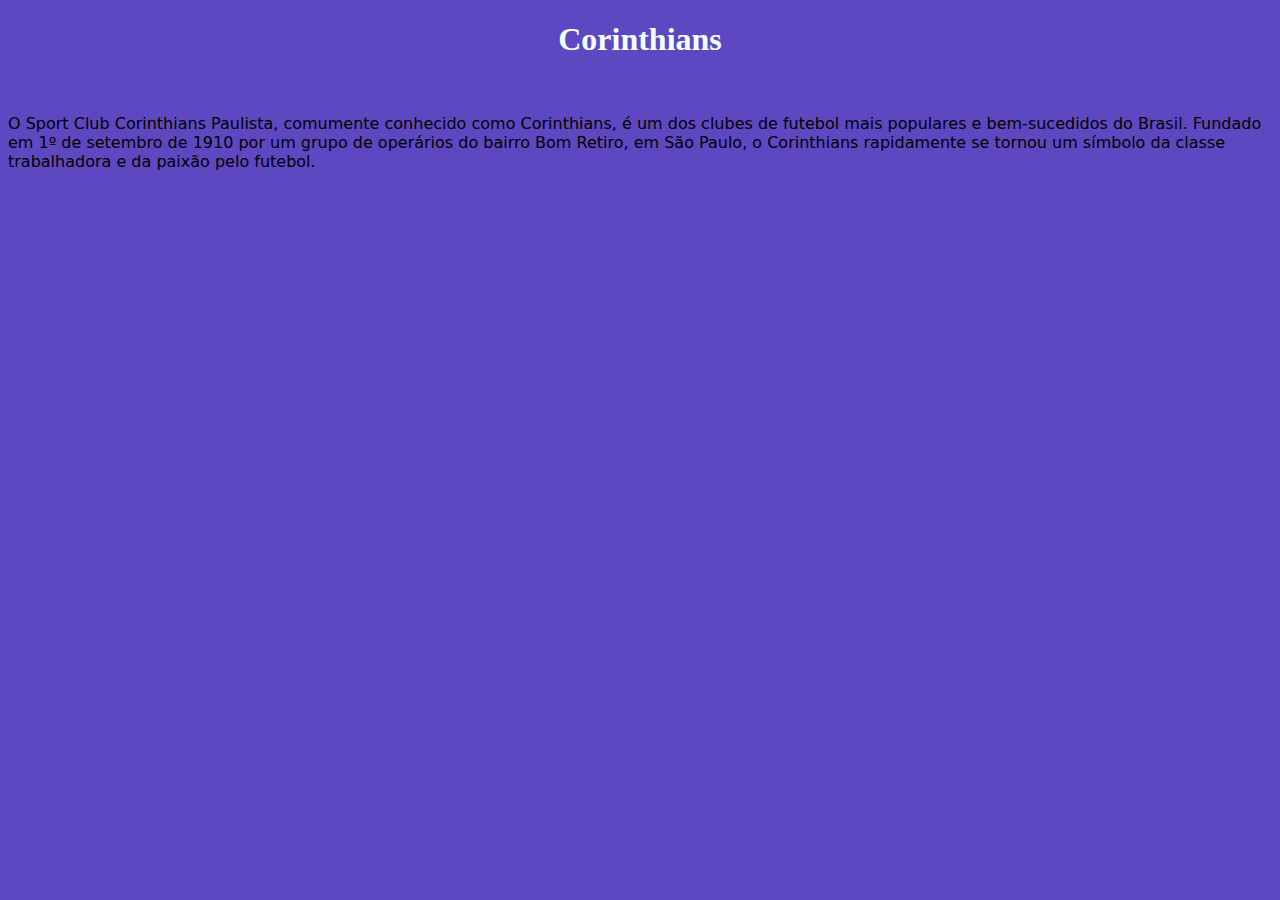
<file: 1/index.html>
<!DOCTYPE html>
<html lang="pt">
<head>
    <meta charset="UTF-8">
    <meta name="viewport" content="width=device-width, initial-scale=1.0">
    <title>1</title>
    <link rel="stylesheet" href="style.css">
</head>
<body>
    <center><h1>Corinthians</h1></center>
    <br>
    <p>O Sport Club Corinthians Paulista, comumente conhecido como Corinthians, é um dos clubes de futebol mais populares e bem-sucedidos do Brasil.
        Fundado em 1º de setembro de 1910 por um grupo de operários do bairro Bom Retiro, em São Paulo, o Corinthians rapidamente se tornou um símbolo
        da classe trabalhadora e da paixão pelo futebol.</p>
</body>
</html>
</file>
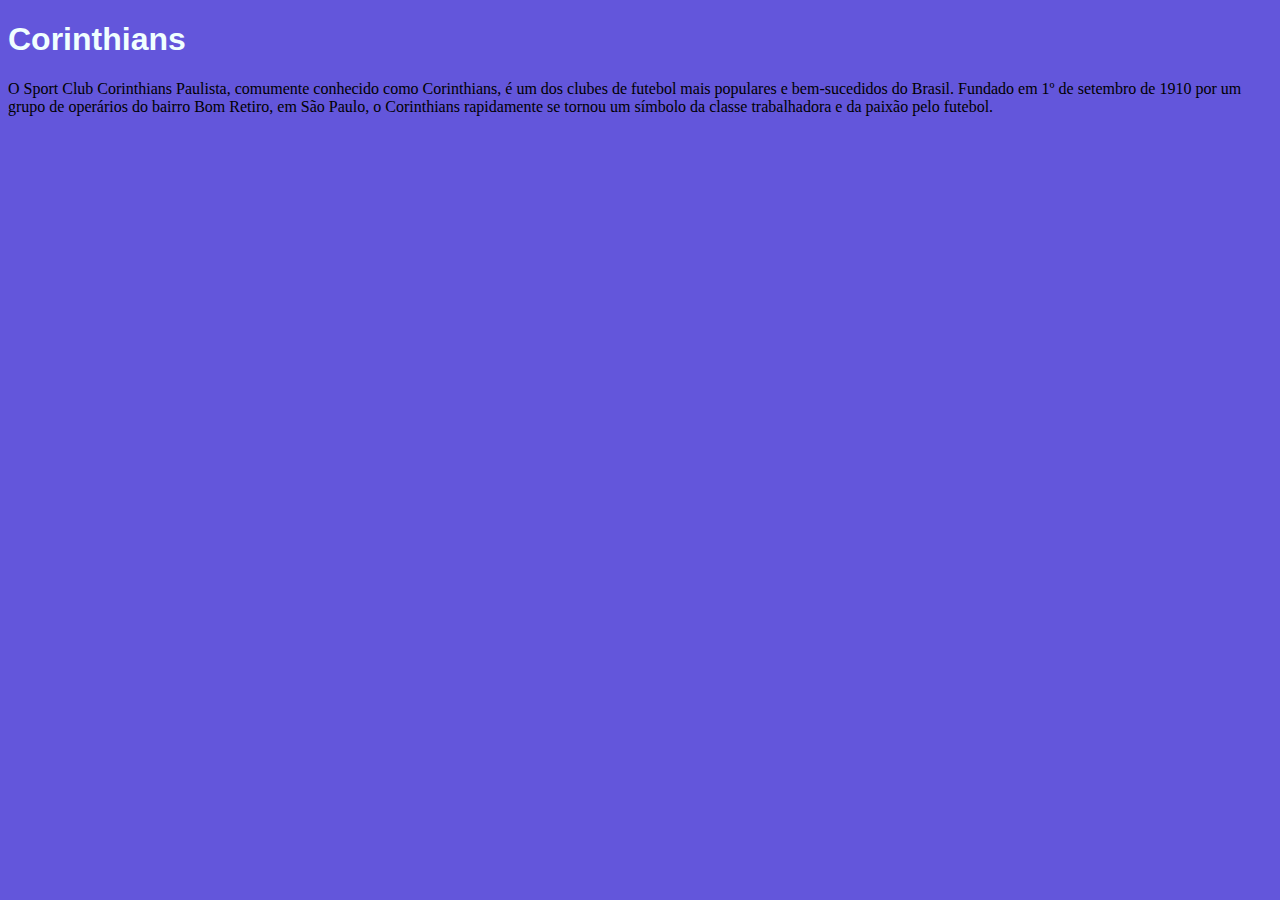
<file: 2/index.html>
<!DOCTYPE html>
<html lang="en">
<head>
    <meta charset="UTF-8">
    <meta name="viewport" content="width=device-width, initial-scale=1.0">
    <title>Document</title>
    <link rel="stylesheet" href="style.css">
</head>
<body>
    <h1 id="h1">Corinthians</h1>
    <p>
        O Sport Club Corinthians Paulista, comumente conhecido como Corinthians, é um dos clubes de futebol mais populares e bem-sucedidos do Brasil. Fundado em 1º de setembro de 1910
        por um grupo de operários do bairro Bom Retiro, em São Paulo, o Corinthians rapidamente se tornou um símbolo da classe trabalhadora e da paixão pelo futebol.</p>
</body>
</html>
</file>
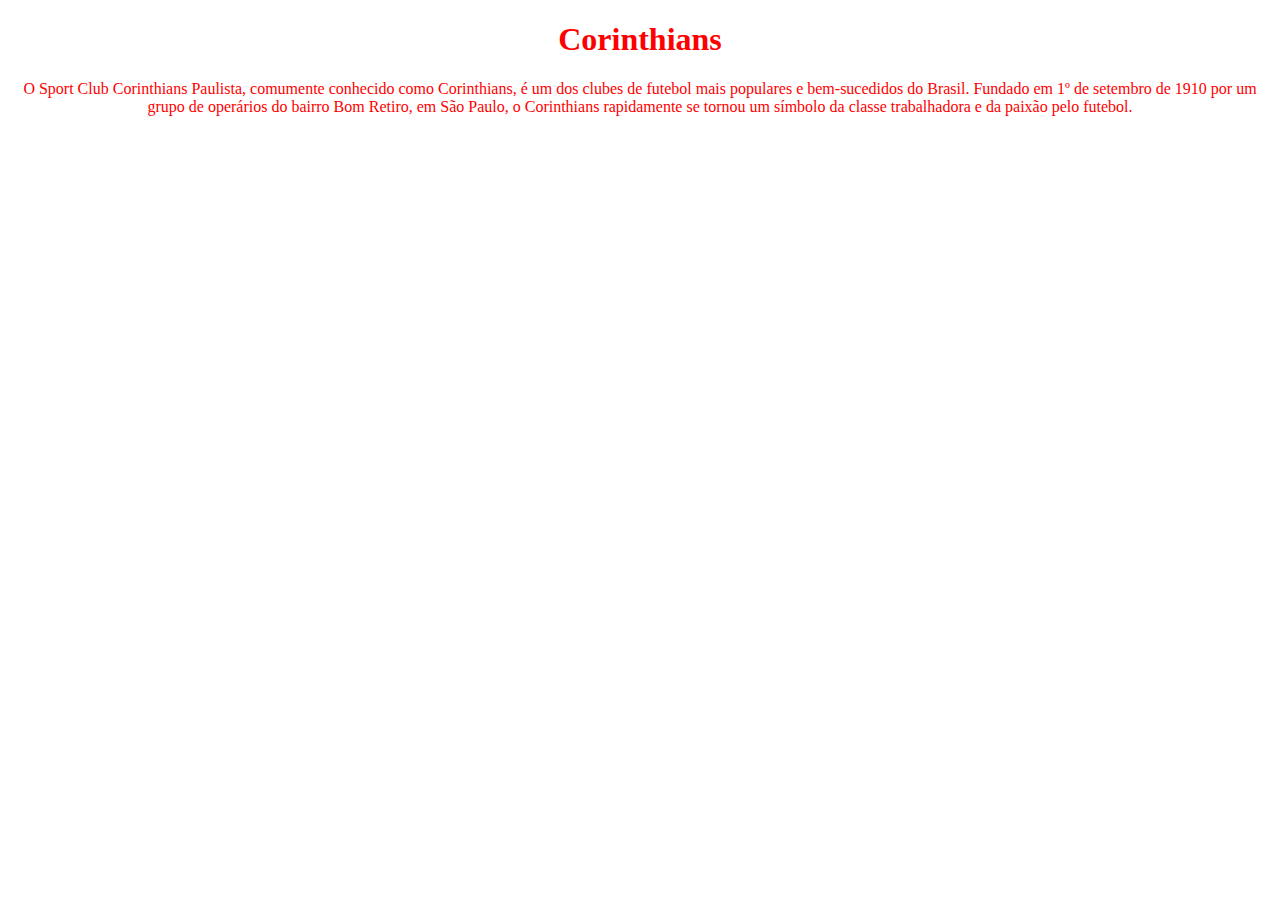
<file: 3/index.html>
<!DOCTYPE html>
<html lang="pt">
<head>
    <meta charset="UTF-8">
    <meta name="viewport" content="width=device-width, initial-scale=1.0">
    <title>3</title>
    <link rel="stylesheet" href="style.css">
</head>
<body>
    <h1>Corinthians</h1>
    <p>O Sport Club Corinthians Paulista, comumente conhecido como Corinthians, é um dos clubes de futebol mais populares e bem-sucedidos do Brasil. Fundado em 1º de setembro de 1910 por
    um grupo de operários do bairro Bom Retiro, em São Paulo, o Corinthians rapidamente se tornou um símbolo da classe trabalhadora e da paixão pelo futebol.</p>   
</body>
</html>
</file>
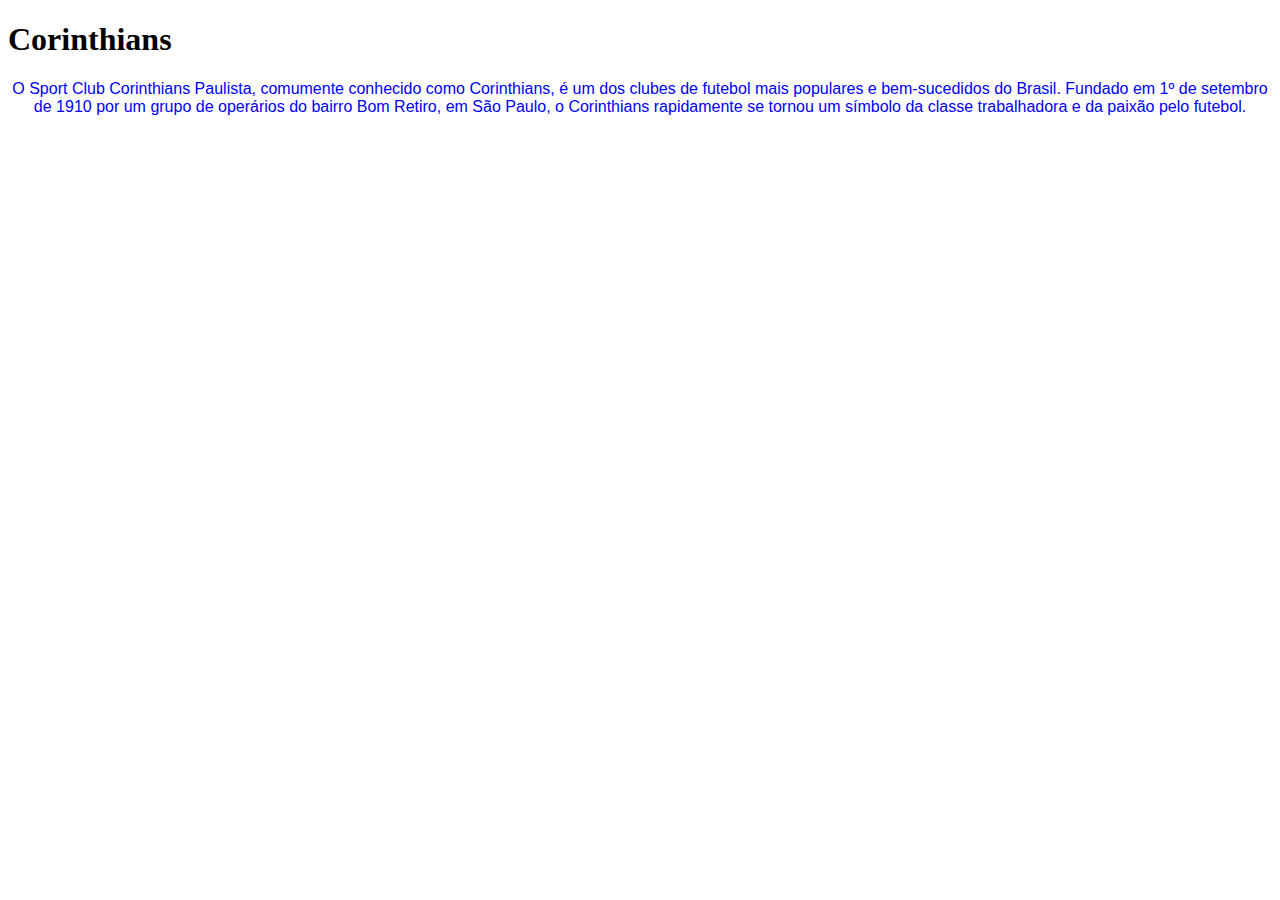
<file: 4/index.html>
<!DOCTYPE html>
<html lang="pt">
<head>
    <meta charset="UTF-8">
    <meta name="viewport" content="width=device-width, initial-scale=1.0">
    <title>3</title>
    <link rel="stylesheet" href="style.css">
</head>
<body>
    <h1>Corinthians</h1>
    <p id="p">O Sport Club Corinthians Paulista, comumente conhecido como Corinthians, é um dos clubes de futebol mais populares e bem-sucedidos do Brasil. Fundado em 1º de setembro de 1910 por
    um grupo de operários do bairro Bom Retiro, em São Paulo, o Corinthians rapidamente se tornou um símbolo da classe trabalhadora e da paixão pelo futebol.</p>   
</body>
</html>
</file>
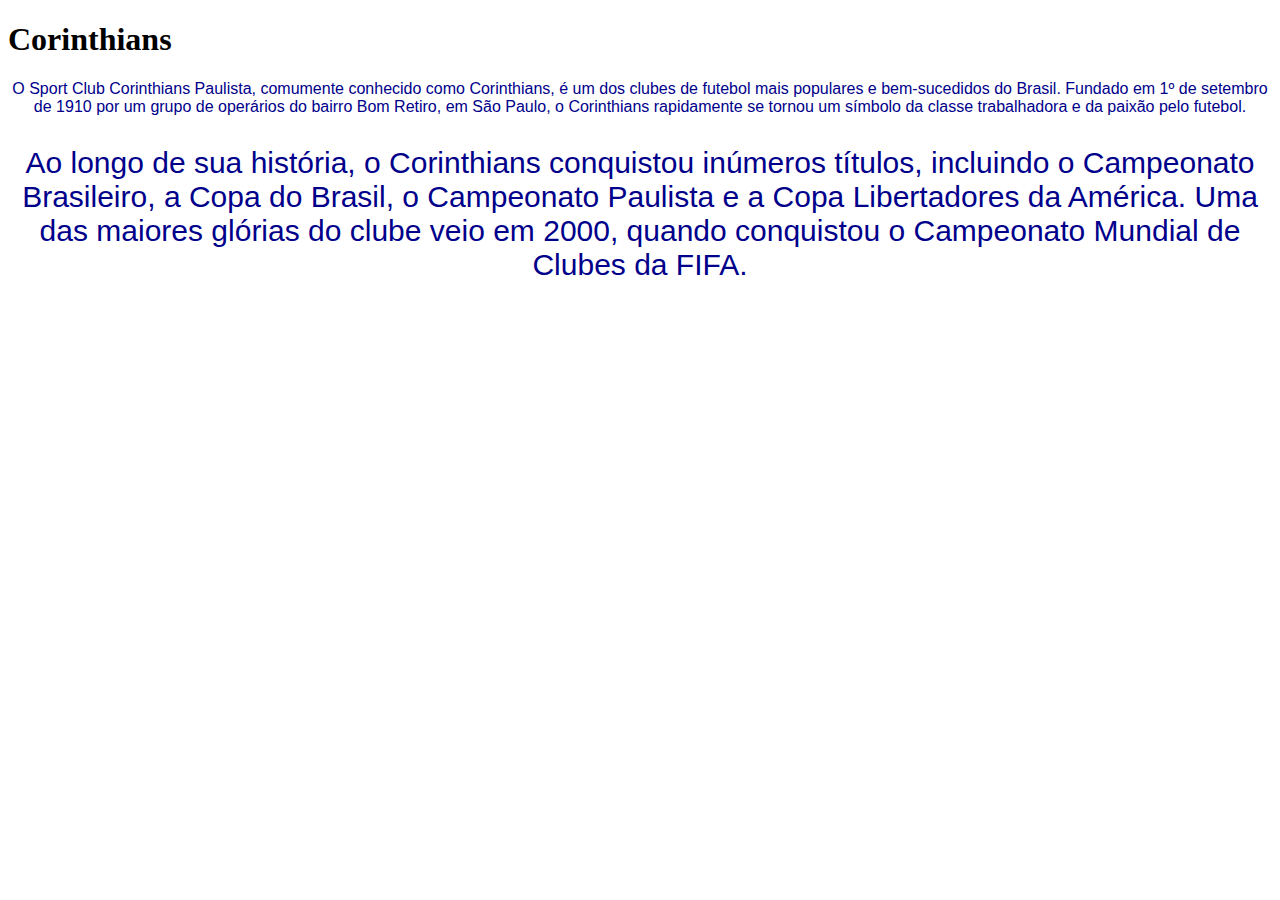
<file: 5/index.html>
<!DOCTYPE html>
<html lang="pt">
<head>
    <meta charset="UTF-8">
    <meta name="viewport" content="width=device-width, initial-scale=1.0">
    <title>3</title>
    <link rel="stylesheet" href="style.css">
</head>
<body>
    <h1>Corinthians</h1>
    <p id="p1">O Sport Club Corinthians Paulista, comumente conhecido como Corinthians, é um dos clubes de futebol mais populares e bem-sucedidos do Brasil. Fundado em 1º de setembro de 1910 por
        um grupo de operários do bairro Bom Retiro, em São Paulo, o Corinthians rapidamente se tornou um símbolo da classe trabalhadora e da paixão pelo futebol.</p>
    <p id="p2">Ao longo de sua história, o Corinthians conquistou inúmeros títulos, incluindo o Campeonato Brasileiro, a Copa do Brasil, o Campeonato Paulista e a Copa Libertadores da América. Uma das
        maiores glórias do clube veio em 2000, quando conquistou o Campeonato Mundial de Clubes da FIFA.</p>   
</body>
</html>
</file>
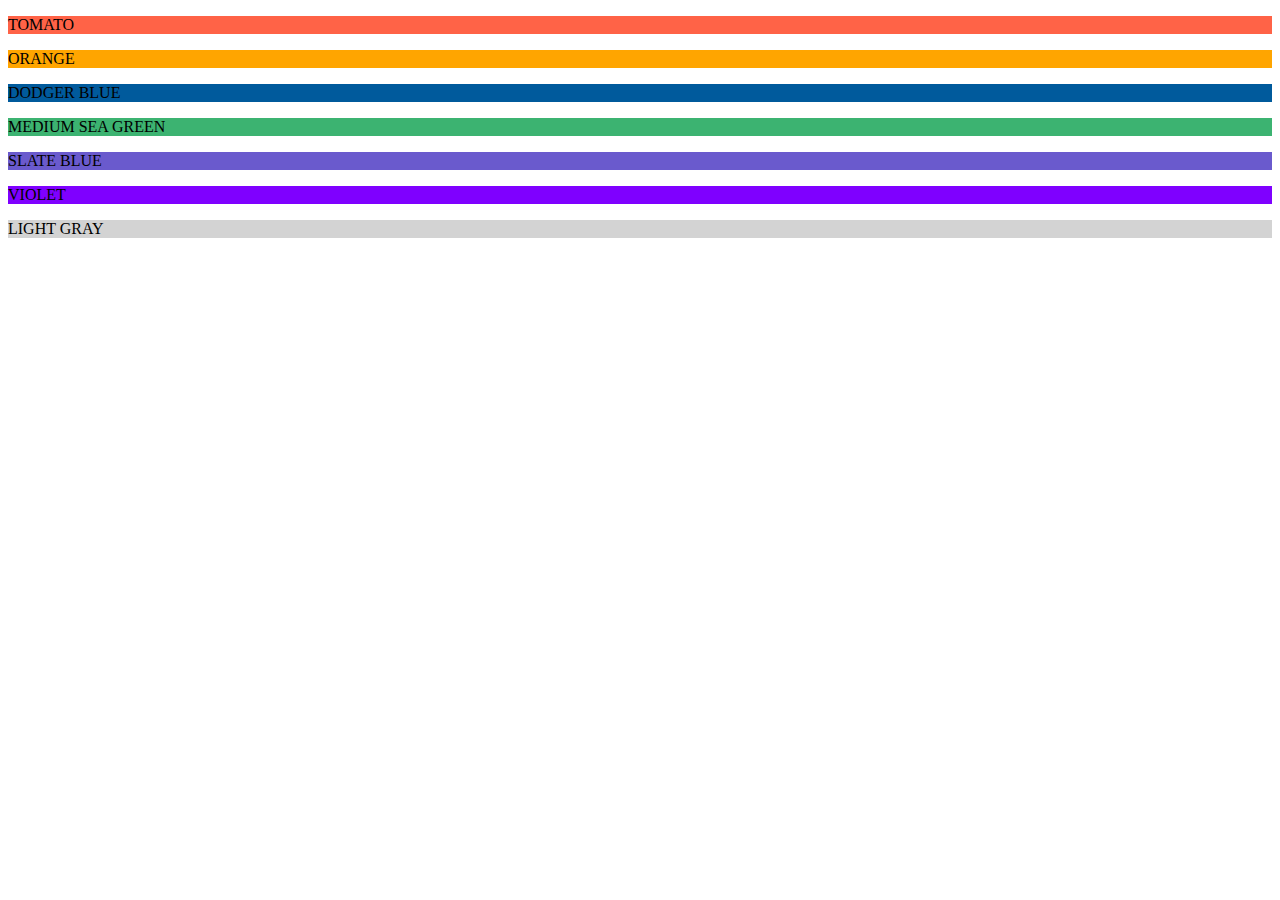
<file: 6/index.html>
<!DOCTYPE html>
<html lang="pt">
<head>
    <meta charset="UTF-8">
    <meta name="viewport" content="width=device-width, initial-scale=1.0">
    <title>6</title>
    <link rel="stylesheet" href="style.css">
</head>
<body>
    <p class="p1">TOMATO</p>
    <p class="p2">ORANGE</p>
    <p class="p3">DODGER BLUE</p>
    <p class="p4">MEDIUM SEA GREEN</p>
    <p class="p6">SLATE BLUE</p>
    <p class="p7">VIOLET</p>
    <p class="p8">LIGHT GRAY</p>
</body>
</html>
</file>
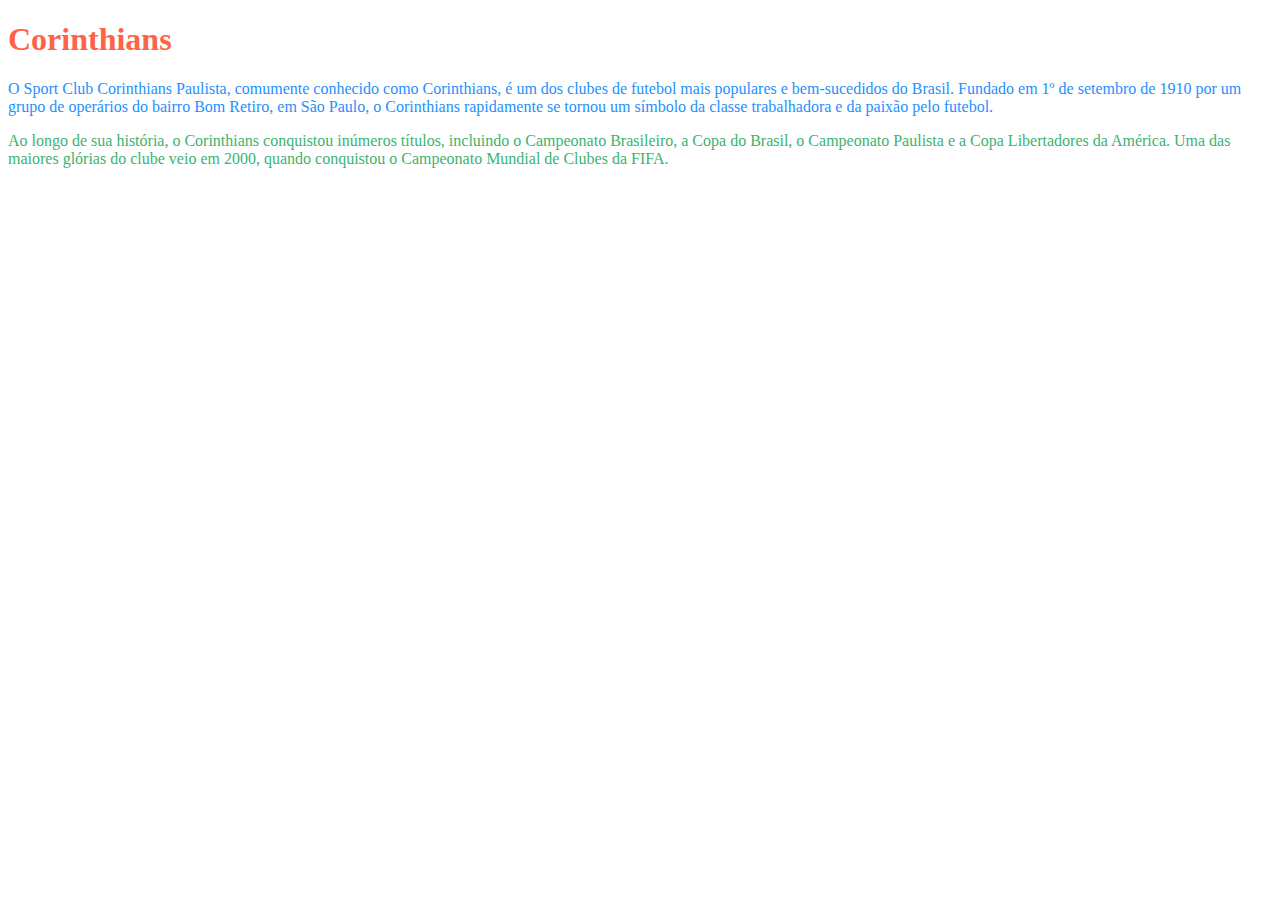
<file: 7/index.html>
<!DOCTYPE html>
<html lang="pt">
<head>
    <meta charset="UTF-8">
    <meta name="viewport" content="width=device-width, initial-scale=1.0">
    <title>7</title>
    <link rel="stylesheet" href="style.css">
</head>
<body>
    <h1>Corinthians</h1>
    <p id="p1">O Sport Club Corinthians Paulista, comumente conhecido como Corinthians, é um dos clubes de futebol mais populares e bem-sucedidos do Brasil. Fundado em 1º de setembro de 1910 por
        um grupo de operários do bairro Bom Retiro, em São Paulo, o Corinthians rapidamente se tornou um símbolo da classe trabalhadora e da paixão pelo futebol.</p>
    <p id="p2">Ao longo de sua história, o Corinthians conquistou inúmeros títulos, incluindo o Campeonato Brasileiro, a Copa do Brasil, o Campeonato Paulista e a Copa Libertadores da América. Uma das
        maiores glórias do clube veio em 2000, quando conquistou o Campeonato Mundial de Clubes da FIFA.</p>   
</body>
</html>
</file>
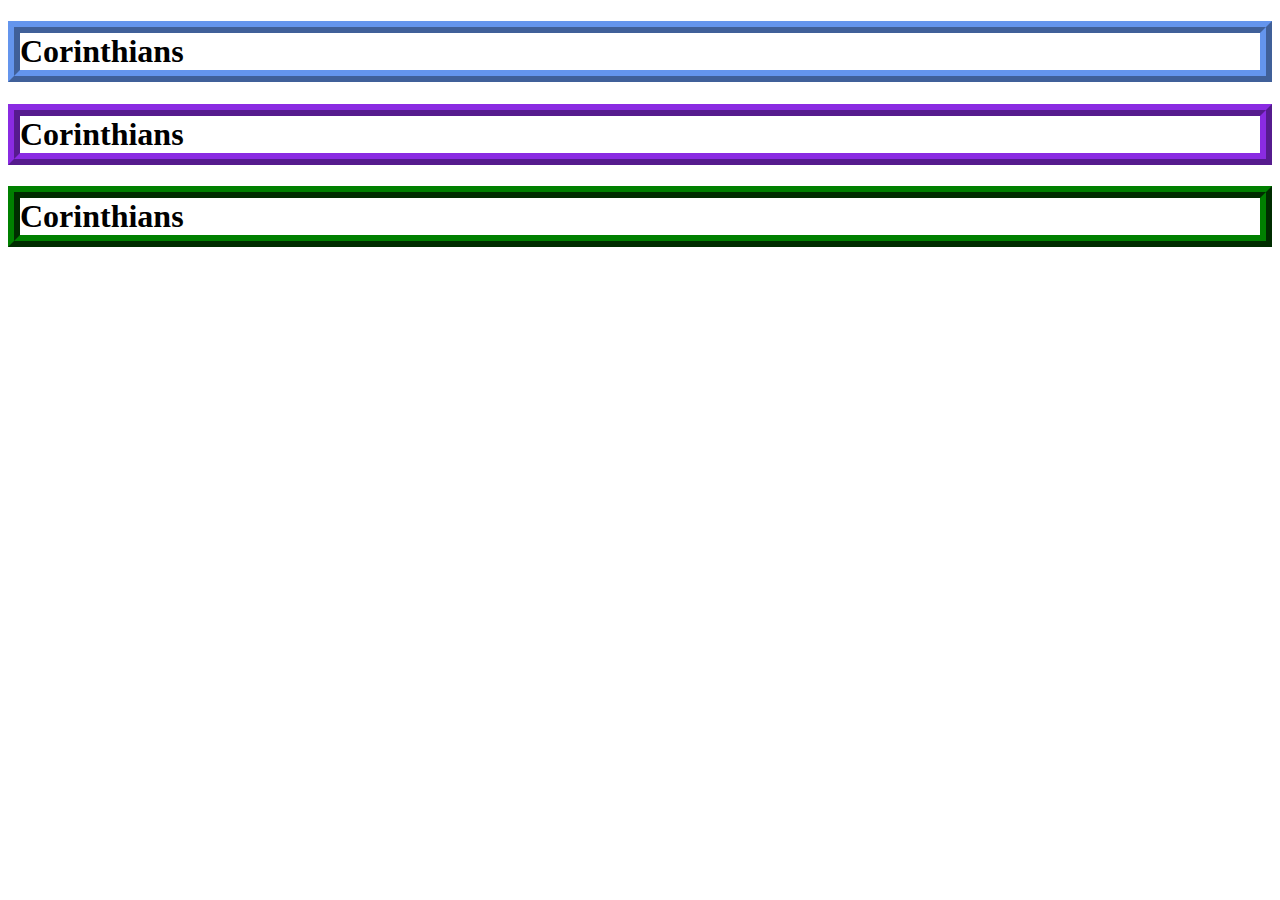
<file: 8/index.html>
<!DOCTYPE html>
<html lang="pt-br">
<head>
    <meta charset="UTF-8">
    <meta http-equiv="X-UA-Compatible" content="IE=edge">
    <meta name="viewport" content="width=device-width, initial-scale=1.0">
    <title>Document</title>
    <link rel="stylesheet" href="style.css">
</head>
<body>
    <h1 id="t1">Corinthians</h1>
    <h1 id="t2">Corinthians</h1>
    <h1 id="t3">Corinthians</h1>
</body>
</html>
</file>
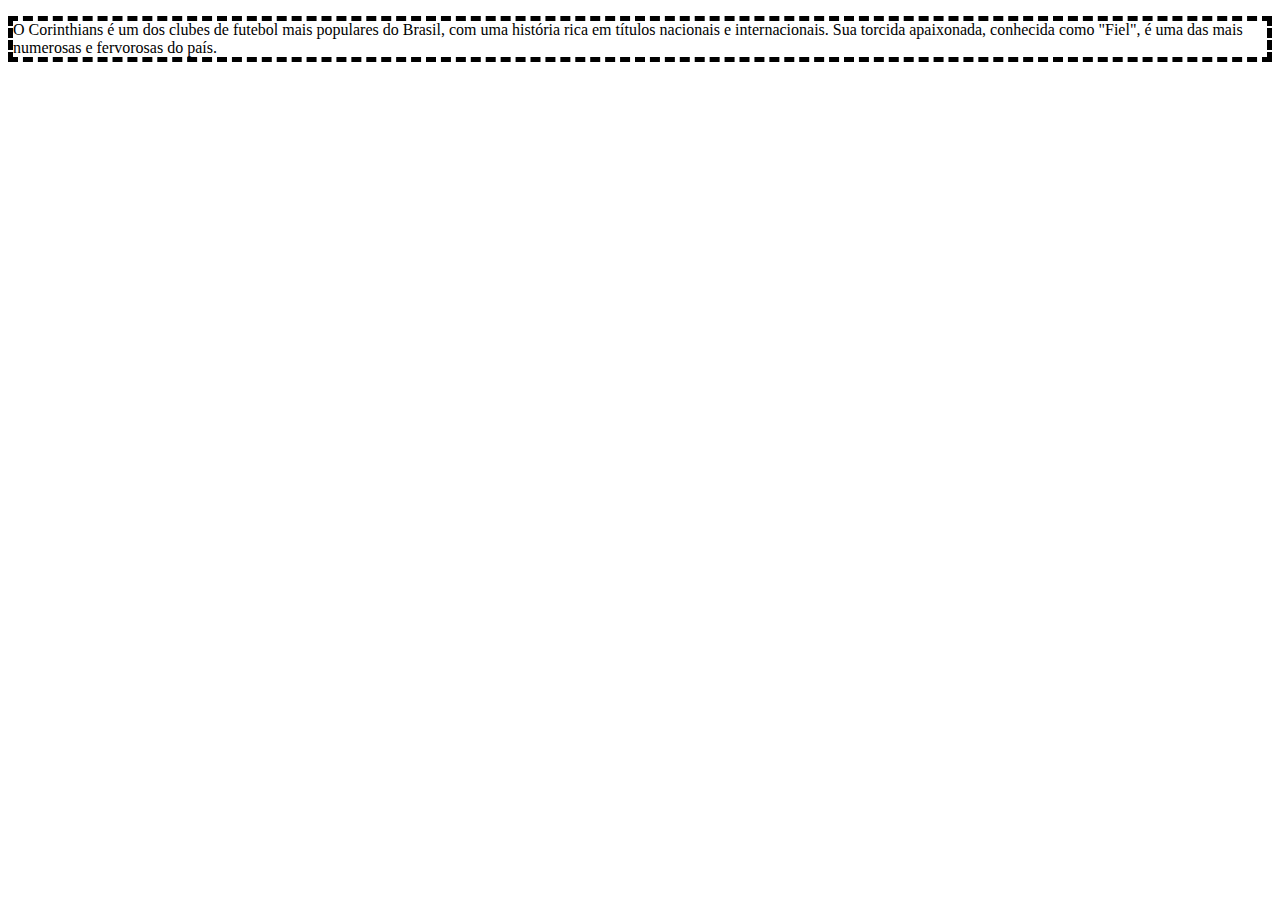
<file: 9/index.html>
<!DOCTYPE html>
<html lang="pt-br">
<head>
    <meta charset="UTF-8">
    <meta http-equiv="X-UA-Compatible" content="IE=edge">
    <meta name="viewport" content="width=device-width, initial-scale=1.0">
    <title>9</title>
    <link rel="stylesheet" href="style.css">
</head>
<body>
    <p>O Corinthians é um dos clubes de futebol mais populares do Brasil, com uma história rica em títulos nacionais e internacionais. Sua torcida apaixonada, conhecida como "Fiel", é uma das mais numerosas e fervorosas do país.</p>
</body>
</html>
</file>
<file: 1/style.css>
body{
    background-color: #5e48c2;
}
h1{
    color: azure;
}
p{
    font-family: system-ui, -apple-system, BlinkMacSystemFont, 'Segoe UI', Roboto, Oxygen, Ubuntu, Cantarell, 'Open Sans', 'Helvetica Neue', sans-serif;
}
</file>
<file: 2/style.css>
body{
    background-color: #6356db;
}
#h1{
    color: azure;
    font-family: 'Gill Sans', 'Gill Sans MT', Calibri, 'Trebuchet MS', sans-serif;
}
</file>
<file: 3/style.css>
h1{
    text-align: center;
    color: red;
}
p{
    text-align: center;
    color: red;
}
</file>
<file: 4/style.css>
#p{
    text-align: center;
    color: blue;
    font-family: 'Gill Sans', 'Gill Sans MT', Calibri, 'Trebuchet MS', sans-serif;
}
</file>
<file: 5/style.css>
#p1{
    text-align: center;
    color: darkblue;
    font-family: Impact, Haettenschweiler, 'Arial Narrow Bold', sans-serif;
}
#p2{
    text-align: center;
    color: darkblue;
    font-family: Impact, Haettenschweiler, 'Arial Narrow Bold', sans-serif;
    font-size: 30px; 
}
</file>
<file: 6/style.css>
.p1{
    background-color: #FF6347;
}
.p2{
    background-color: #FFA500;
}
.p3{
    background-color: #005A9C;
}
.p4{
    background-color: #3cb371;
}
.p5{
    background-color: #808080;
}
.p6{
    background-color: #6A5ACD;
}
.p7{
    background-color: #7F00FF;
}
.p8{
    background-color: #D3D3D3;
}
</file>
<file: 7/style.css>
h1{
    color: tomato;
}
#p1{
    color: dodgerblue;
}
#p2{
    color: mediumseagreen;
}
</file>
<file: 8/style.css>
#t1{
    border: 12px ridge cornflowerblue;
}
#t2{
    border: 12px ridge blueviolet;
}
#t3{
    border: 12px ridge green;
}
</file>
<file: 9/style.css>
p{
    border: 5px dashed;
}
</file>
